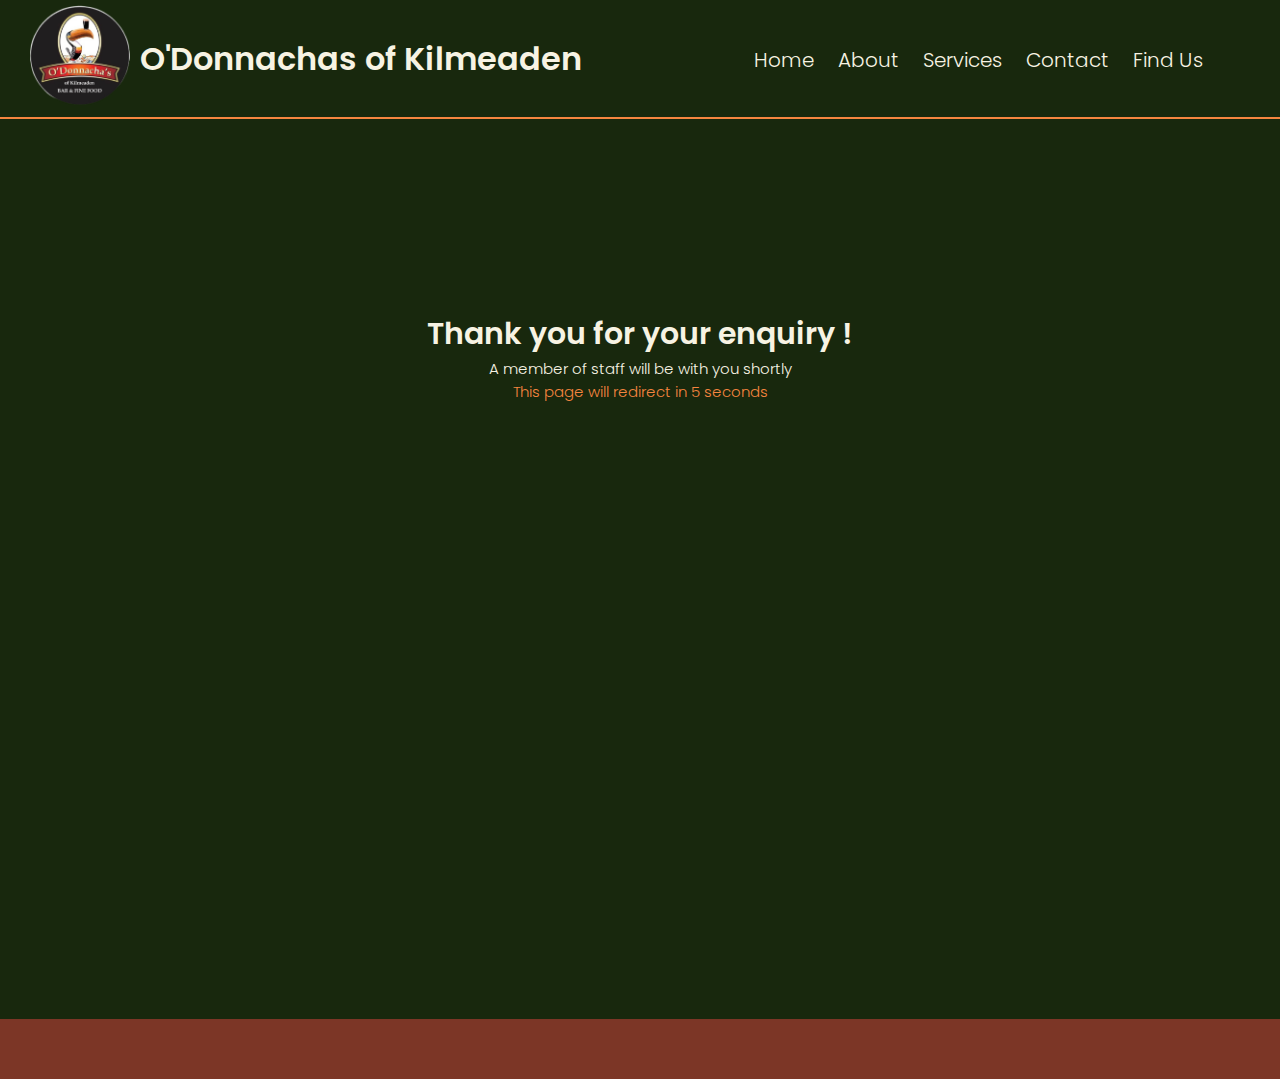
<file: thank-you.html>
<!DOCTYPE html>
<html lang="en">
  <head>
    <meta charset="UTF-8" />
    <meta name="viewport" content="width=device-width, initial-scale=1.0" />
    <meta name="msapplication-TileColor" content="#da532c" />
    <meta name="theme-color" content="#ffffff" />
    <meta
      name="description"
      content="Experience the rustic charm and savory flavors of our country gastropub. Indulge in locally sourced ingredients and a warm, welcoming atmosphere." />
    <meta
      name="keywords"
      content="country gastropub, farm-to-table dining, rustic restaurant, local ingredients, craft beer, homemade dishes, waterford, kilmeaden" />
    <meta http-equiv="refresh" content="5; URL='http://whalloranirl.github.io/odok/index.html'" />

    <link rel="apple-touch-icon" sizes="180x180" href="assets/favicon/apple-touch-icon.png" />
    <link rel="icon" type="image/png" sizes="32x32" href="assets/favicon/favicon-32x32.png" />
    <link rel="icon" type="image/png" sizes="16x16" href="assets/favicon/favicon-16x16.png" />
    <link rel="manifest" href="assets/favicon/site.webmanifest" />
    <link rel="mask-icon" href="assets/favicon/safari-pinned-tab.svg" color="#5bbad5" />

    <!-- Font Awesome Kit -->
    <link
      rel="stylesheet"
      href="https://cdnjs.cloudflare.com/ajax/libs/font-awesome/6.4.2/css/all.min.css"
      integrity="sha512-z3gLpd7yknf1YoNbCzqRKc4qyor8gaKU1qmn+CShxbuBusANI9QpRohGBreCFkKxLhei6S9CQXFEbbKuqLg0DA=="
      crossorigin="anonymous"
      referrerpolicy="no-referrer" />
    <link rel="stylesheet" href="assets/css/styles.css" />

    <title>O'Donnachas Of Kilmeaden</title>
  </head>

  <body>
    <header>
      <a href="#">
        <img src="assets/images/logo.png" alt="Logo image" class="logo-image" />
      </a>
      <h1 class="hidden">O'Donnachas of Kilmeaden</h1>
      <input type="checkbox" id="nav-toggle" name="nav-toggle" />
      <label for="nav-toggle" class="nav-toggle-label"><i class="fa-solid fa-bars"></i></label>
      <nav>
        <ul id="menu">
          <li>
            <a href="index.html#hero">Home </a>
          </li>
          <li>
            <a href="index.html#about">About</a>
          </li>
          <li>
            <a href="index.html#services">Services</a>
          </li>
          <li>
            <a href="index.html#contact">Contact</a>
          </li>
          <li>
            <a href="index.html#maps">Find Us</a>
          </li>
        </ul>
      </nav>
    </header>

    <main>
      <section id="thank-you-container">
        <div class="thank-you">
          <h1>Thank you for your enquiry !</h1>
          <p>A member of staff will be with you shortly</p>
          <p class="redirect">This page will redirect in 5 seconds</p>
        </div>
      </section>
    </main>

    <footer>
      <ul id="social-networks">
        <li>
          <a
            href="https://www.facebook.com"
            target="_blank"
            rel="noopener"
            aria-label="Visit our facebook page">
            <i class="fa-brands fa-facebook"></i>
          </a>
        </li>
        <li>
          <a
            href="https://www.instagram.com"
            target="_blank"
            rel="noopener"
            aria-label="Visit our instagram page">
            <i class="fa-brands fa-square-instagram"></i>
          </a>
        </li>
        <li>
          <a
            href="https://www.youtube.com"
            target="_blank"
            rel="noopener"
            aria-label="Visit our youtube page">
            <i class="fa-brands fa-youtube"></i>
          </a>
        </li>
        <li>
          <a
            href="https://www.twitter.com"
            target="_blank"
            rel="noopener"
            aria-label="Visit our X page">
            <i class="fa-brands fa-square-x-twitter"></i>
          </a>
        </li>
      </ul>
    </footer>
  </body>
</html>
</file>
<file: assets/css/styles.css>
@import url("https://fonts.googleapis.com/css2?family=Poppins:wght@300;400;600&display=swap");

/* Variables to make color changes easier */
:root {
  --primary-color: #18280d;
  --secondary-color: #7c3626;
  --accent-primary-color: #f5853f;
  --accent-secondary-color: #f7f3e3;
  --white: #ffffff;
}

/* Resets */
* {
  margin: 0;
  padding: 0;
  box-sizing: border-box;
}

/* Main styles */

html {
  scroll-behavior: smooth;
  scroll-padding-top: 120px;
  font-size: 62.5%;
}

body {
  background-color: var(--secondary-color);
  font-family: "Poppins", sans-serif;
  font-weight: 400;
  color: var(--accent-secondary-color);
  font-size: 1.6rem;
}

li {
  list-style-type: none;
  font-size: 2rem;
  text-align: center;
  padding: 0.5rem;
}

h1,
h2,
h3,
h4 {
  color: var(--accent-secondary-color);
  font-weight: 600;
}

h2 {
  position: relative;
}

p,
li,
a,
label {
  color: var(--accent-secondary-color);
  font-weight: 300;
}

a {
  text-decoration: none;
}

header {
  background-color: var(--primary-color);
  padding: 0 3rem;
  position: sticky;
  top: 0;
  z-index: 99;
  width: 100%;
  display: flex;
  justify-content: space-between;
  align-items: center;
  border-bottom: 2px solid var(--accent-primary-color);
}

nav {
  position: absolute;
  background-color: var(--primary-color);
  width: 100%;
  padding: 0.5rem;
  left: 0;
  box-shadow: 0 2px 2px var(--accent-primary-color);
  display: none;
  top: 100%;
}

footer {
  padding: 0.5rem;
}

/* Setting the hover effect styles */

#menu li:hover {
  background-color: var(--accent-primary-color);
  border-top-right-radius: 2rem;
}

/* General and Utility Styles - Should not change */

.btn {
  background-color: var(--accent-primary-color);
  border: 2px solid var(--secondary-color);
  color: var(--primary-color);
  padding: 0.5rem 1.5rem;
  text-transform: uppercase;
  box-shadow: 1px 2px 1px rgba(0, 0, 0, 0.6);
  display: inline-block;
  border-radius: 2rem;
  transition: 0.5s;
}

.btn:hover {
  background-color: var(--primary-color);
  color: var(--accent-secondary-color);
  transition: 0.5s;
}

.hidden {
  display: none;
}

.logo-image {
  width: 7rem;
  height: auto;
  padding: 0.5rem 0;
  transition: width 0.5s ease;
}

/* Setting the collapsable nav section */
#nav-toggle:checked ~ nav {
  display: block;
}

#nav-toggle {
  display: none;
}

.nav-toggle-label {
  font-size: 3rem;
}

/* Hero Section Style */

#hero {
  background: url("../images/burger.webp") center / cover;
  padding: 1rem;
}

.hero .leading-text {
  font-size: 3rem;
  margin-top: 20rem;
  background-color: rgba(0, 0, 0, 0.6);
  padding: 0.8rem;
  margin-bottom: 2.5rem;
  max-width: 50rem;
  border-top-right-radius: 1rem;
  border-bottom-right-radius: 1rem;
}

.hero .secondary-text {
  padding-top: 0.5rem;
  padding-bottom: 1rem;
}

.hero .button {
  width: fit-content;
}

/* Services Styles */

#services {
  color: var(--accent-secondary-color);
  padding: 2rem 0;
  display: flex;
  justify-content: center;
  align-items: center;
  background-image: url(../images/service-bg.webp);
  background-repeat: no-repeat;
  background-size: cover;
  background-position: center;
}

.services-container {
  background-color: var(--primary-color);
  border-radius: 1rem;
  padding: 1em 0.5rem;
  width: 100%;
  max-width: 120rem;
  text-align: center;

  display: flex;
  flex-direction: column;
  justify-content: center;
  align-items: center;
}

.services-container h4 {
  font-size: 2rem;
  text-transform: uppercase;
  letter-spacing: 0.2rem;
}

.services-container p {
  font-size: 1.5rem;
}

.services-container div {
  padding: 1.5rem;
  border-bottom: 1px solid var(--accent-primary-color);
}

.services-container div:last-child {
  border: none;
}

.services-container img {
  width: 200px;
  height: 200px;
  object-fit: cover;
  border-radius: 0.5rem;
  border: 1px solid var(--white);
  box-shadow: 0px 6px 8px -2px rgba(255, 255, 255, 0.2);
}

/* About Us Styles */

#about {
  background-color: var(--primary-color);
  display: flex;
}

.about-container {
  display: flex;
  flex-direction: column;
  justify-content: center;
  align-items: center;
  margin: auto;
}

.about-text {
  padding: 2.5rem;
}

.about-img-container {
  display: none;
}

.about-img-container img {
  overflow: hidden;
  width: 100%;
  height: 100%;
  object-fit: cover;
  border-radius: 0.5rem;
}

/* Contact Form Styles */

#contact {
  background: var(--primary-color);
  color: var(--accent-secondary-color);
  padding: 2rem;
  overflow-wrap: break-word;

  display: flex;
  flex-direction: column;
  justify-content: center;
  align-items: flex-start;
}

.contact-form {
  padding: 5px;
  width: 100%;
}

.contact-form .button {
  display: block;
}

.text-input,
.input,
textarea {
  background-color: var(--accent-secondary-color);
  color: var(--primary-color);
  border-radius: 5px;
  padding: 1rem;
  width: 100%;
}

/* Footer Styles */

#social-networks {
  text-align: center;
  padding: 0.5rem 0;
  display: flex;
  justify-content: space-evenly;
  list-style-type: none;
}

#social-networks i {
  font-size: 2rem;
  padding: 5%;
  color: var(--accent-secondary-color);
}

/* iFrame for Maps Styles */

#iframe-container {
  align-content: center;
  max-width: 100%;
}

#iframe-googlemaps {
  width: 100%;
  height: 100%;
  border: none;
}

/* Styles for the thank you page  */

#thank-you-container {
  background-color: var(--primary-color);
  height: 100vh;
}

.thank-you {
  text-align: center;
  width: 60%;
  padding-top: 15%;
  margin: auto;
  font-size: 1.5rem;
}

.redirect {
  font-size: 1rem;
  color: var(--accent-primary-color);
}

/* Styles for the custom 404 page  */

#four04-container {
  background-color: var(--primary-color);
  height: 100vh;
}

.four04 {
  text-align: center;
  width: 60%;
  padding-top: 15%;
  margin: auto;
  font-size: 1.5rem;
}

.redirect {
  font-size: 1.5rem;
  color: var(--accent-primary-color);
}

/* Media Query for screens above 768px*/

@media screen and (min-width: 768px) {
  .hero .leading-text {
    font-size: 4rem;
  }
  /* Logo Style */

  .logo-image {
    width: 10rem;
    height: auto;
    padding: 0.5rem 0;
  }

  /* Nav Bar Styles */

  nav {
    display: block;
    position: relative;
    border: none;
    box-shadow: none;
    width: fit-content;
  }

  #menu {
    display: flex;
    justify-content: flex-end;
    margin-right: 3rem;
  }

  #menu a:hover {
    text-decoration: underline;
  }

  #menu li {
    padding: 1rem;
    margin: 2px 2px 0px 2px;
    transition: 0.5s;
  }

  .nav-toggle-label {
    display: none;
  }

  /* Contact Us Styles */

  #contact {
    display: flex;
    flex-direction: row;
    justify-content: center;
    align-items: center;
    gap: 2rem;
    height: 60vh;
    font-size: 1.5rem;
  }

  .text-input,
  .input,
  textarea {
    font-size: 1.5rem;
  }

  .contact-info {
    align-self: flex-start;
    flex-basis: 30%;
  }

  .contact-form {
    max-width: 40%;
    align-self: flex-start;
    font-size: 1.5rem;
  }

  /* Service Section Styles */

  .services-container {
    display: flex;
    justify-content: center;
    align-items: center;
    flex-direction: row;
    flex-wrap: wrap;
  }

  .services-container div {
    padding: 1.5rem;
    justify-content: space-evenly;
    flex-basis: 50%;
  }

  .services-container div:last-child {
    border-bottom: 1px solid var(--accent-primary-color);
  }

  /* About Section Styles */

  #about {
    height: 90vh;
  }

  .about-container {
    display: flex;
    flex-direction: row;
  }

  .about-text {
    max-width: 60%;
    padding: 2.5rem;
    font-size: 2rem;
    align-self: flex-start;
  }
  .about-img-container {
    display: block;
    flex: 1;
    align-self: flex-start;
    padding: 2.5rem;
    height: 80vh;
  }

  #maps {
    height: 40vh;
  }

  #iframe-container {
    align-content: center;
    max-width: 100%;
    height: 100%;
  }
}

/* Media Query for screens above 1200px*/

@media screen and (min-width: 1200px) {
  .hero .leading-text {
    font-size: 5rem;
    max-width: 80rem;
    margin-top: 25rem;
  }

  /* Nav Bar Styles */

  h1.hidden {
    display: flex;
    flex-grow: 1;
    padding-left: 1rem;
  }
}
</file>
